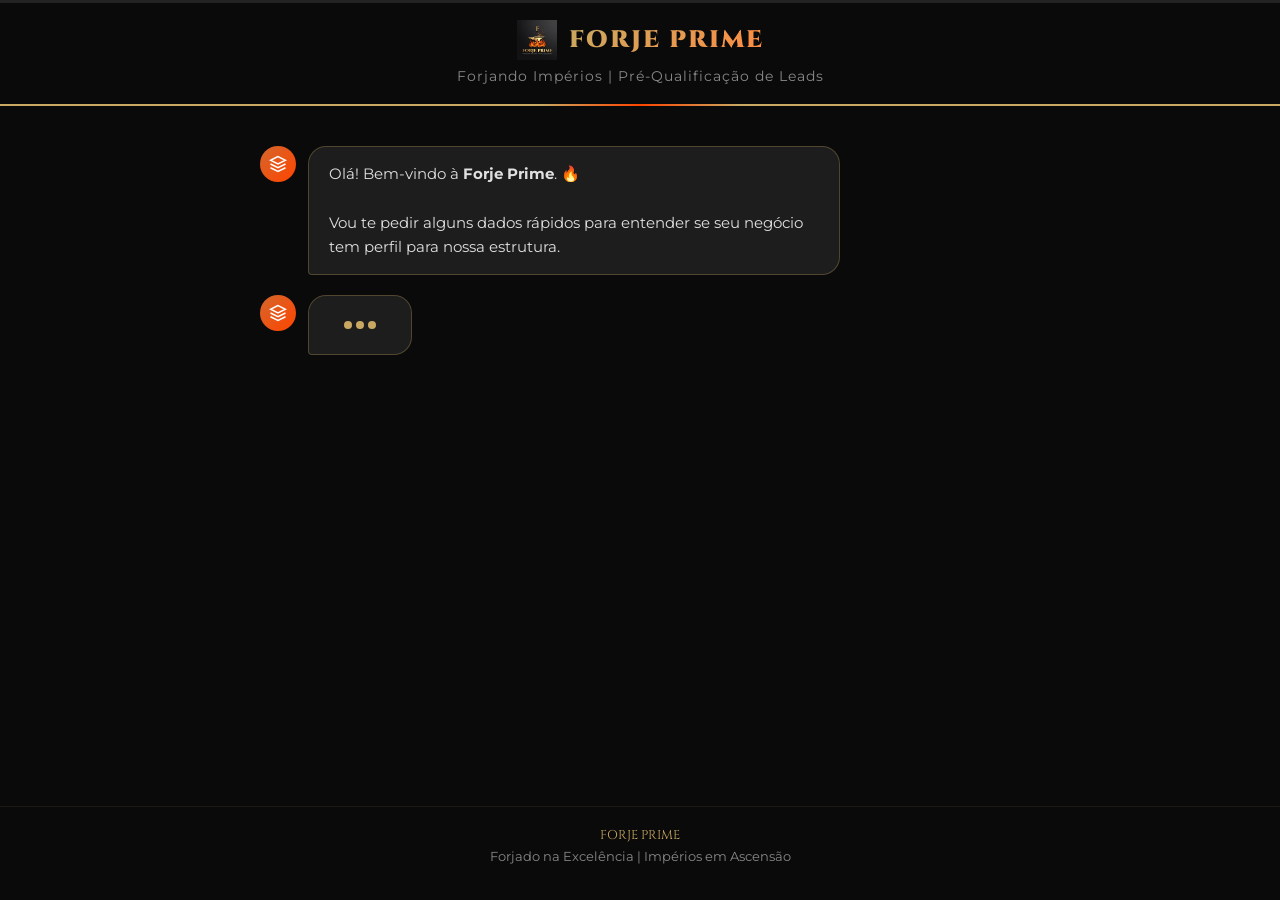
<file: qualificacao.html>
<!DOCTYPE html>
<html lang="pt-BR">
<head>
    <meta charset="UTF-8">
    <meta name="viewport" content="width=device-width, initial-scale=1.0, maximum-scale=1.0, user-scalable=no">
    <title>Forje Prime | Pré-Qualificação</title>
    <meta name="theme-color" content="#0A0A0A">
    <meta name="description" content="Pré-qualificação para novos clientes Forje Prime - Gestão de Tráfego e Design">

    <link rel="icon" type="image/png" href="img/logo_forge_prime.png">

    <link rel="preconnect" href="https://fonts.googleapis.com">
    <link rel="preconnect" href="https://fonts.gstatic.com" crossorigin>
    <link href="https://fonts.googleapis.com/css2?family=Cinzel:wght@400;700;900&family=Montserrat:wght@400;600;800&display=swap" rel="stylesheet">

    <style>
        :root{--ouro-forjado:#C9A961;--ouro-claro:#f4e5c2;--chama-viva:#FF4500;--brasa-profunda:#D4662C;--brasa-clara:#ff8c42;--carvao-ardente:#0A0A0A;--metal-escuro:#1a1a1a;--cinza-texto:#e0e0e0;--cinza-medio:#888;--erro:#ff4444}
        *{margin:0;padding:0;box-sizing:border-box}
        html{scroll-behavior:smooth;overflow-x:hidden;scrollbar-width:thin;scrollbar-color:var(--brasa-profunda) var(--carvao-ardente)}
        body{font-family:'Montserrat',Arial,sans-serif;background:var(--carvao-ardente);color:var(--cinza-texto);min-height:100vh;display:flex;flex-direction:column;overflow-x:hidden}
        .header{background:rgba(10,10,10,.95);border-bottom:2px solid var(--ouro-forjado);padding:20px 0;text-align:center;position:relative;z-index:10;flex-shrink:0}
        .header::after{content:'';position:absolute;bottom:-2px;left:50%;transform:translateX(-50%);width:200px;height:2px;background:linear-gradient(90deg,transparent,var(--chama-viva),transparent)}
        .logo-container{display:flex;align-items:center;justify-content:center;gap:12px}
        .logo-img{height:40px;width:auto;display:block}
        .logo-text{font-family:'Cinzel',serif;font-weight:900;font-size:1.5rem;background:linear-gradient(135deg,var(--ouro-forjado),var(--brasa-clara));-webkit-background-clip:text;-webkit-text-fill-color:transparent;background-clip:text;letter-spacing:2px}
        .header-subtitle{color:var(--cinza-medio);font-size:.85rem;margin-top:8px;letter-spacing:1px}
        .chat-container{flex:1;max-width:800px;width:100%;margin:0 auto;padding:40px 20px;display:flex;flex-direction:column;gap:20px;overflow-y:auto;max-height:calc(100vh - 200px);scroll-behavior:smooth;scrollbar-width:thin;scrollbar-color:var(--brasa-profunda) rgba(255,255,255,.03)}
        .chat-container::-webkit-scrollbar{width:6px}
        .chat-container::-webkit-scrollbar-track{background:rgba(255,255,255,.03);border-radius:3px;margin:4px 0}
        .chat-container::-webkit-scrollbar-thumb{background:linear-gradient(180deg,var(--brasa-profunda),var(--ouro-forjado));border-radius:3px}
        .message{display:flex;align-items:flex-start;gap:12px;opacity:0;transform:translateY(20px);animation:fadeInUp .5s forwards;flex-shrink:0}
        .message.bot{align-self:flex-start}
        .message.user{align-self:flex-end;flex-direction:row-reverse}
        .message.error{align-self:flex-start;padding-left:48px}
        .message.error .message-bubble{background:rgba(255,68,68,.1);border:1px solid rgba(255,68,68,.4);color:#ff8888;font-size:.85rem;padding:10px 16px}
        .message-avatar{width:36px;height:36px;border-radius:50%;display:flex;align-items:center;justify-content:center;flex-shrink:0}
        .message.bot .message-avatar{background:linear-gradient(135deg,var(--brasa-profunda),var(--chama-viva));color:white}
        .message.bot .message-avatar svg{width:18px;height:18px}
        .message.user .message-avatar{background:linear-gradient(135deg,var(--ouro-forjado),var(--brasa-clara));color:var(--carvao-ardente)}
        .message.user .message-avatar svg{width:18px;height:18px}
        .message-bubble{max-width:70%;padding:15px 20px;border-radius:18px;font-size:.95rem;line-height:1.6;position:relative}
        .message.bot .message-bubble{background:rgba(255,255,255,.08);border:1px solid rgba(201,169,97,.3);color:var(--cinza-texto);border-bottom-left-radius:4px}
        .message.user .message-bubble{background:linear-gradient(135deg,var(--ouro-forjado),var(--brasa-profunda));color:white;border-bottom-right-radius:4px}
        .options-container{display:flex;flex-wrap:wrap;gap:10px;margin-top:10px;padding-left:48px;flex-shrink:0;animation:fadeInUp .3s forwards}
        .option-btn{background:linear-gradient(135deg,var(--brasa-profunda),var(--chama-viva));color:white;border:none;padding:12px 24px;border-radius:25px;cursor:pointer;font-family:'Montserrat',sans-serif;font-weight:600;font-size:.9rem;transition:all .3s;box-shadow:0 4px 15px rgba(212,102,44,.3)}
        .option-btn:hover{transform:translateY(-2px);box-shadow:0 6px 20px rgba(212,102,44,.5)}
        .input-container{display:none;align-items:center;gap:10px;margin-top:10px;padding-left:48px;animation:fadeInUp .3s forwards;flex-shrink:0}
        .input-field{flex:1;background:rgba(255,255,255,.05);border:1px solid rgba(201,169,97,.3);border-radius:25px;padding:12px 20px;color:white;font-family:'Montserrat',sans-serif;font-size:.95rem;outline:none;transition:all .3s}
        .input-field:focus{border-color:var(--ouro-forjado);box-shadow:0 0 10px rgba(201,169,97,.2)}
        .input-field::placeholder{color:var(--cinza-medio)}
        .input-field.erro{border-color:var(--erro);box-shadow:0 0 10px rgba(255,68,68,.2)}
        .send-btn{width:45px;height:45px;border-radius:50%;background:linear-gradient(135deg,var(--ouro-forjado),var(--brasa-clara));border:none;color:var(--carvao-ardente);cursor:pointer;display:flex;align-items:center;justify-content:center;transition:all .3s;flex-shrink:0}
        .send-btn:hover{transform:scale(1.1);box-shadow:0 0 20px rgba(201,169,97,.4)}
        .progress-container{position:fixed;top:0;left:0;width:100%;height:3px;background:rgba(255,255,255,.1);z-index:1000}
        .progress-bar{height:100%;background:linear-gradient(90deg,var(--chama-viva),var(--ouro-forjado));width:0%;transition:width .5s}
        .typing-indicator{display:flex;gap:4px;padding:10px 15px}
        .typing-dot{width:8px;height:8px;background:var(--ouro-forjado);border-radius:50%;animation:typing 1.4s infinite}
        .typing-dot:nth-child(2){animation-delay:.2s}
        .typing-dot:nth-child(3){animation-delay:.4s}
        .final-screen{display:none;text-align:center;padding:60px 20px;animation:fadeInUp .8s forwards;flex:1;flex-direction:column;align-items:center;justify-content:center}
        .final-icon{font-size:4rem;margin-bottom:20px}
        .final-title{font-family:'Cinzel',serif;font-size:2rem;color:var(--ouro-forjado);margin-bottom:15px}
        .final-text{color:var(--cinza-medio);margin-bottom:30px;line-height:1.7;max-width:600px}
        .whatsapp-final-btn{display:inline-flex;align-items:center;gap:12px;background:linear-gradient(135deg,#25D366,#128C7E);color:white;padding:18px 40px;border-radius:50px;text-decoration:none;font-weight:700;font-size:1.1rem;transition:all .3s;box-shadow:0 10px 30px rgba(37,211,102,.3);border:none;cursor:pointer;font-family:'Montserrat',sans-serif}
        .whatsapp-final-btn:hover{transform:translateY(-3px);box-shadow:0 15px 40px rgba(37,211,102,.5)}
        .whatsapp-final-btn svg{width:24px;height:24px}
        .footer{text-align:center;padding:20px;border-top:1px solid rgba(201,169,97,.1);color:var(--cinza-medio);font-size:.8rem;flex-shrink:0}
        .footer-brand{font-family:'Cinzel',serif;color:var(--ouro-forjado);margin-bottom:5px}
        @keyframes fadeInUp{to{opacity:1;transform:translateY(0)}}
        @keyframes typing{0%,60%,100%{transform:translateY(0)}30%{transform:translateY(-10px)}}
        @media(max-width:768px){.chat-container{padding:20px 15px;max-height:calc(100vh - 180px)}.message-bubble{max-width:85%;padding:12px 16px;font-size:.9rem}.options-container,.input-container{padding-left:0}.option-btn{padding:10px 18px;font-size:.85rem}.final-title{font-size:1.5rem}}
        @media (prefers-reduced-motion: reduce) {*,*::before,*::after{animation-duration:.01ms!important;animation-iteration-count:1!important;transition-duration:.01ms!important}}
    </style>
<base target="_blank">
<base target="_blank">
</head>
<body>
    <noscript><iframe src="https://www.googletagmanager.com/ns.html?id=GTM-K3TKJ8NL" height="0" width="0" style="display:none;visibility:hidden" loading="lazy"></iframe></noscript>

    <div class="progress-container">
        <div class="progress-bar" id="progressBar"></div>
    </div>

    <header class="header">
        <div class="logo-container">
            <img src="img/logo_forge_prime.png" alt="Forje Prime" class="logo-img" width="40" height="40">
            <span class="logo-text">FORJE PRIME</span>
        </div>
        <p class="header-subtitle">Forjando Impérios | Pré-Qualificação de Leads</p>
    </header>

    <div class="chat-container" id="chatContainer"></div>

    <div class="final-screen" id="finalScreen">
        <div class="final-icon">&#128293;</div>
        <h2 class="final-title">Pré-Qualificação Concluída!</h2>
        <p class="final-text">
            Obrigado, <strong id="finalNome"></strong>! Seu perfil foi enviado.<br>
            Clique abaixo para falar diretamente com nosso time no WhatsApp.
        </p>
        <a href="#" class="whatsapp-final-btn" id="whatsappFinalBtn">
            <svg width="24" height="24" viewBox="0 0 24 24" fill="currentColor"><path d="M17.472 14.382c-.297-.149-1.758-.867-2.03-.967-.273-.099-.471-.148-.67.15-.197.297-.767.966-.94 1.164-.173.199-.347.223-.644.075-.297-.15-1.255-.463-2.39-1.475-.883-.788-1.48-1.761-1.653-2.059-.173-.297-.018-.458.13-.606.134-.133.298-.347.446-.52.149-.174.198-.298.298-.497.099-.198.05-.371-.025-.52-.075-.149-.669-1.612-.916-2.207-.242-.579-.487-.5-.669-.51-.173-.008-.371-.01-.57-.01-.198 0-.52.074-.792.372-.272.297-1.04 1.016-1.04 2.479 0 1.462 1.065 2.875 1.213 3.074.149.198 2.096 3.2 5.077 4.487.709.306 1.262.489 1.694.625.712.227 1.36.195 1.871.118.571-.085 1.758-.719 2.006-1.413.248-.694.248-1.289.173-1.413-.074-.124-.272-.198-.57-.347m-5.421 7.403h-.004a9.87 9.87 0 01-5.031-1.378l-.361-.214-3.741.982.998-3.648-.235-.374a9.86 9.86 0 01-1.51-5.26c.001-5.45 4.436-9.884 9.888-9.884 2.64 0 5.122 1.03 6.988 2.898a9.825 9.825 0 012.893 6.994c-.003 5.45-4.437 9.884-9.885 9.884m8.413-18.297A11.815 11.815 0 0012.05 0C8.741 0 8.333.014 7.053.072 2.695.272.273 2.69.073 7.052.014 8.333 0 8.741 0 12c0 3.259.014 3.668.072 4.948.2 4.358 2.618 6.78 6.98 6.98C8.333 23.986 8.741 24 12 24c3.259 0 3.668-.014 4.948-.072 4.354-.2 6.782-2.618 6.979-6.98.059-1.28.073-1.689.073-4.948 0-3.259-.014-3.667-.072-4.947-.196-4.354-2.617-6.78-6.979-6.98C15.668.014 15.259 0 12 0zm0 5.838a6.162 6.162 0 100 12.324 6.162 6.162 0 000-12.324zM12 16a4 4 0 110-8 4 4 0 010 8zm6.406-11.845a1.44 1.44 0 100 2.881 1.44 1.44 0 000-2.881z"/></svg>
            <span>Falar no WhatsApp</span>
        </a>
    </div>

    <footer class="footer">
        <div class="footer-brand">FORJE PRIME</div>
        <p>Forjado na Excelência | Impérios em Ascensão</p>
    </footer>

    <script src="qualificacao.js" defer></script>

    <script>(function(w,d,s,l,i){w[l]=w[l]||[];w[l].push({'gtm.start':new Date().getTime(),event:'gtm.js'});var f=d.getElementsByTagName(s)[0],j=d.createElement(s),dl=l!='dataLayer'?'&l='+l:'';j.async=true;j.src='https://www.googletagmanager.com/gtm.js?id='+i+dl;f.parentNode.insertBefore(j,f);})(window,document,'script','dataLayer','GTM-K3TKJ8NL');</script>
    <script async src="https://www.googletagmanager.com/gtag/js?id=G-L6N52DJNLE"></script>
    <script>window.dataLayer=window.dataLayer||[];function gtag(){dataLayer.push(arguments);}gtag('js',new Date());gtag('config','G-L6N52DJNLE');</script>
</body>
</html>
</file>
